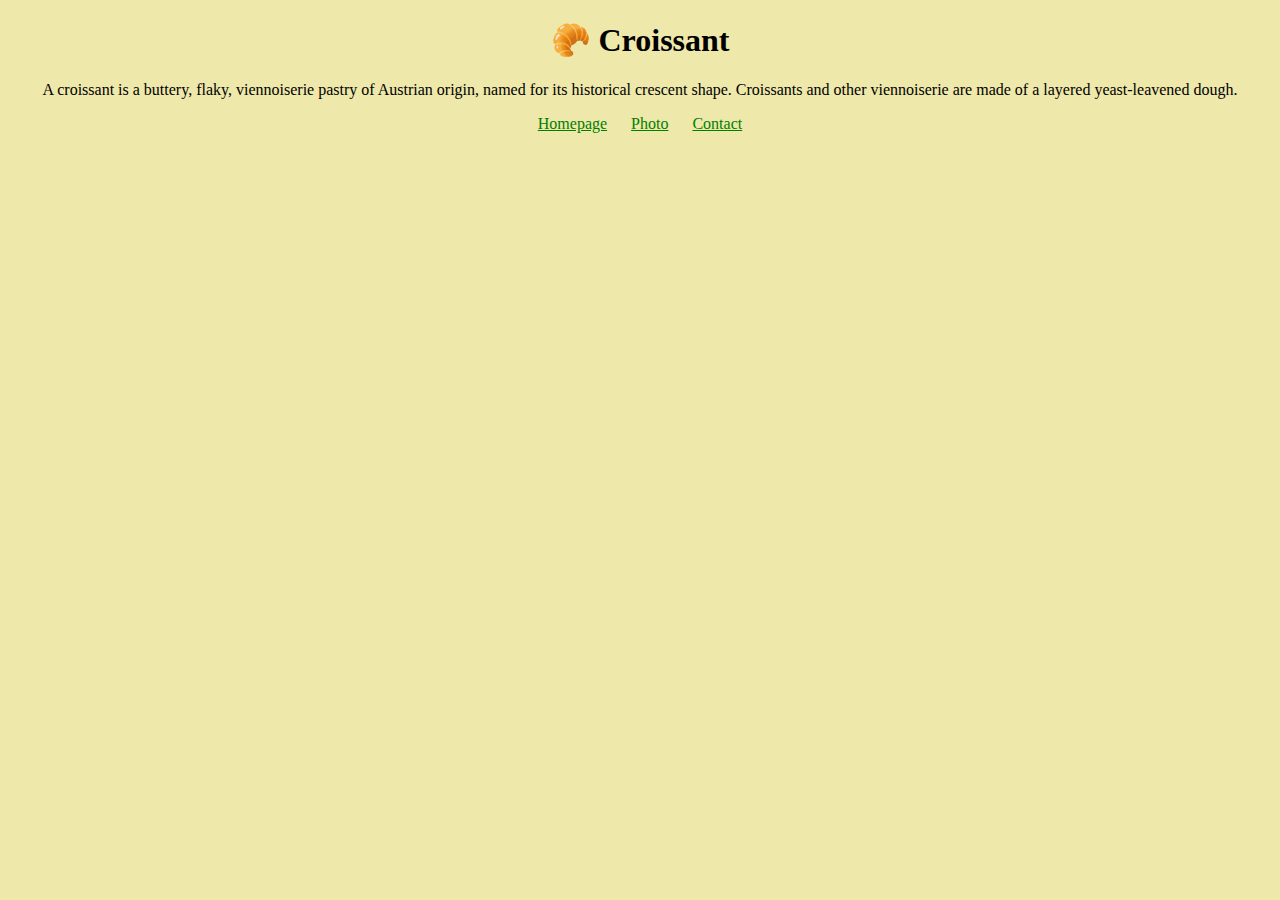
<file: index.html>
<!DOCTYPE html>
<html lang="en">
  <head>
    <meta charset="UTF-8" />
    <meta name="viewport" content="width=device-width, initial-scale=1.0" />
    <link rel="stylesheet" href="/css/styles.css">
    <title>Croissant</title>
  </head>
  <body>
    <h1>🥐 Croissant</h1>
    <p>
      A croissant is a buttery, flaky, viennoiserie pastry of Austrian origin,
      named for its historical crescent shape. Croissants and other viennoiserie
      are made of a layered yeast-leavened dough.
    </p>
<div class="links">
    <a href="/">Homepage</a>
    <a href="/photo.html">Photo</a>
    <a href="/contact.html">Contact</a>
    </div>
  </body>
</html>
</file>
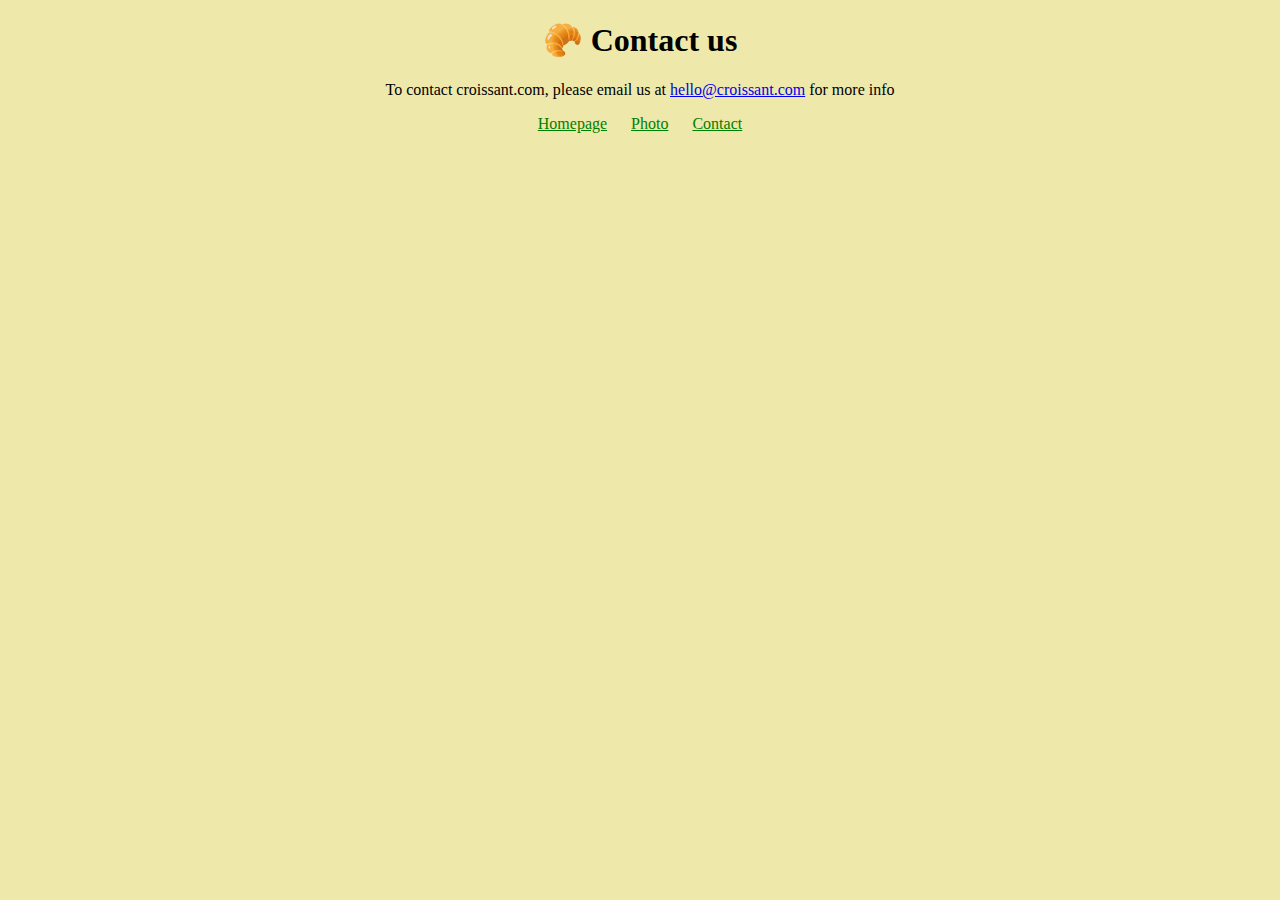
<file: contact.html>
<!DOCTYPE html>
<html lang="en">
  <head>
    <meta charset="UTF-8" />
    <meta name="viewport" content="width=device-width, initial-scale=1.0" />
    <link rel="stylesheet" href="/css/styles.css" />
    <title>Contact us</title>
  </head>
  <body>
    <h1>🥐 Contact us</h1>
    <p>
      To contact croissant.com, please email us at
      <a href="emailto:hello@croissant.com"> hello@croissant.com</a> for more
      info
    </p>
    <div class="links">
      <a href="/">Homepage</a>
      <a href="/photo.html">Photo</a>
      <a href="/contact.html">Contact</a>
    </div>
  </body>
</html>
</file>
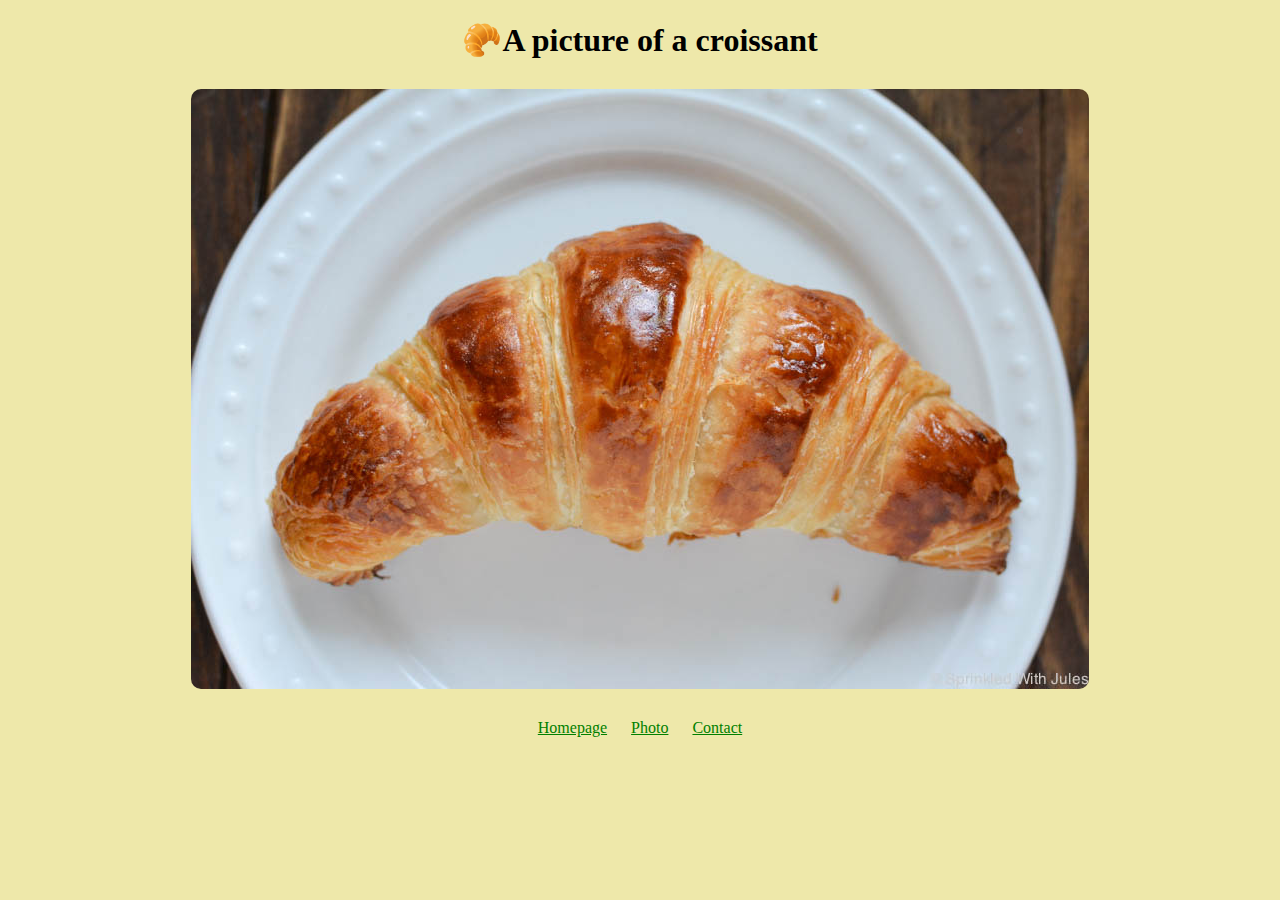
<file: photo.html>
<!DOCTYPE html>
<html lang="en">
  <head>
    <meta charset="UTF-8" />
    <meta name="viewport" content="width=device-width, initial-scale=1.0" />
    <link rel="stylesheet" href="/css/styles.css">
    <title>Photo</title>
  </head>
  <body>
    <h1>🥐A picture of a croissant</h1>
    <img src="/images/croissant.jpg" alt="">
    <div class="links">
    <a href="/">Homepage</a>
    <a href="/photo.html">Photo</a>
    <a href="/contact.html">Contact</a>
    </div>
  </body>
</html>
</file>
<file: css/styles.css>
body {
  background: palegoldenrod;
}

h1 {
  text-align: center;
}

p {
  text-align: center;
}

img {
  display: block;
  margin: 30px auto;

  border-radius: 10px;
}

.links {
  text-align: center;
}

.links a {
  color: green;
  margin: 10px;
}
</file>
